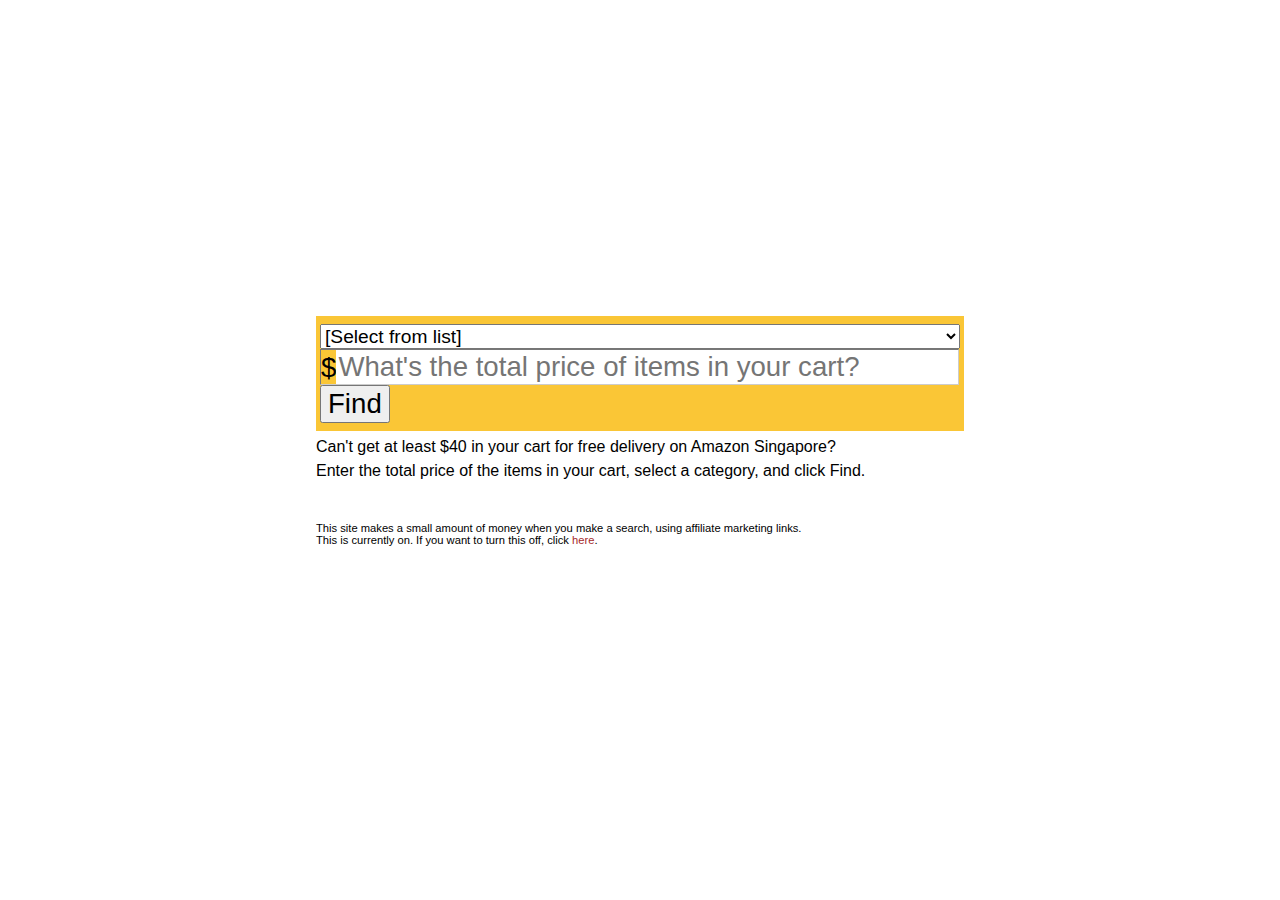
<file: amazon/index.html>
<html prefix="og: http://ogp.me/ns#">
  <head>
    <title>Basket Fillers for Amazon Singapore</title>
    <meta charset="UTF-8">
    <meta name="description" content="Fill your Amazon Singapore basket for free delivery!">
    <meta name="keywords" content="Amazon Singapore,Online Shopping,Free Delivery">
    <meta name="viewport" content="width=device-width, initial-scale=1.0" />

    <meta property="og:image" content="https://www.basket.sg/assets/icons/basket-plus-256x256.png" />
    <link rel="icon" type="image/png" href="../assets/icons/basket-plus-64x64.png" sizes="64x64">
    <link rel="icon" type="image/png" href="../assets/icons/basket-plus-128x128.png" sizes="128x128">
    <link rel="mask-icon" href="../assets/icons/basket-plus.svg" color="#000000">

    <link rel="stylesheet" type="text/css" href="index.css" />
    <script src="index.js"></script>
  </head>
  <body>
    <div class="filler"></div>
    <div id="content">
      <form id="lookup">
        <select class="lookup-controls-1" id="category" required>
          <option disabled selected>[Select from list]</option>
          <option value="automotive">Automotive</option>
          <option value="baby">Baby</option>
          <option value="beauty">Beauty & Personal Care</option>
          <option value="stripbooks">Books</option>
          <option value="fashion">Clothing, Shoes & Jewelry</option>
          <option value="computers">Computer & Accessories</option>
          <option value="electronics">Electronics</option>
          <option value="grocery">Grocery</option>
          <option value="hpc">Health, Household & Personal Care</option>
          <option value="home">Home</option>
          <option value="kitchen">Kitchen & Dining</option>
          <option value="office-products">Office Products</option>
          <option value="pets">Pet Supplies</option>
          <option value="sporting">Sports & Outdoors</option>
          <option value="home-improvement">Tools & Home Improvement</option>
          <option value="toys">Toys & Games</option>
          <option value="videogames">Video Games</option>
        </select>
        <div class="lookup-controls-2">
          <div class="currency-input">
            <span class="currency-symbol">$</span>
            <input id="price" type="number" placeholder="What's the total price of items in your cart?" min="0.01" step="0.01" required />
          </div>
          <div>
            <input id="lookup-button" type="submit" value="Find" />
          </div>
        </div>
      </form>
      <div id="welcome">
        <div>Can't get at least $40 in your cart for free delivery on Amazon Singapore?</div>
        <div>Enter the total price of the items in your cart, select a category, and click Find.</div>
      </div>
      <div id="disclosure">
        <div>
          This site makes a small amount of money when you make a search, using affiliate marketing links.
        </div>
        <div>
          This is currently <span id="affiliate-indicator">on</span>.
          If you want to turn this <span id="affiliate-prompt">off</span>, click <span id="affiliate-toggle">here</span>.
        </div>
      </div>
    </div>
    <div class="filler"></div>
  </body>
</html>
</file>
<file: amazon/index.css>
body {
  font-family: "Source Sans Pro", sans-serif ! important;
  margin: 0 0;
  display: flex;
  align-items: center;
  justify-content: center;
}

#lookup {
  grid-template-columns: 1fr;
}

#lookup {
  width: 50vw;
  align-self: center;
  display: grid;
  justify-content: center;
  background-color: rgb(250, 198, 54);
  padding: 0.5em 0.25em 0.5em 0.25em;
  margin-bottom: 0.25em;
}
#lookup * {
  font-size: 1.20em;
}
#lookup select {
  width: 50vw;
}
#lookup .currency-input {
  width: 49.8vw;
  display: inline-flex;
  border: 1px inset #ccc;
}
#lookup .currency-input input {
  border: 0;
}
#lookup .currency-input .currency-symbol {
  margin-top: 0.1em;
}
#lookup .currency-input input {
  flex-grow: 1;
}

#welcome, #disclosure {
  width: 50vw;
  padding: 0 0 3vw 0;
}
#welcome {
  line-height: 1.5em;
}
#disclosure {
  font-size: 0.7em;
}
#affiliate-toggle {
  cursor: pointer;
  color: brown;
}

@media (max-width: 800px) {
  #lookup {
    width: 100vw;
  }
  #lookup select {
    width: 100vw;
  }
  #lookup .currency-input {
    width: 99.8vw;
  }
  #lookup * {
    font-size: calc(0.75em + 1vw);
  }
  #welcome, #disclosure {
    width: 75%;
  }
}
</file>
